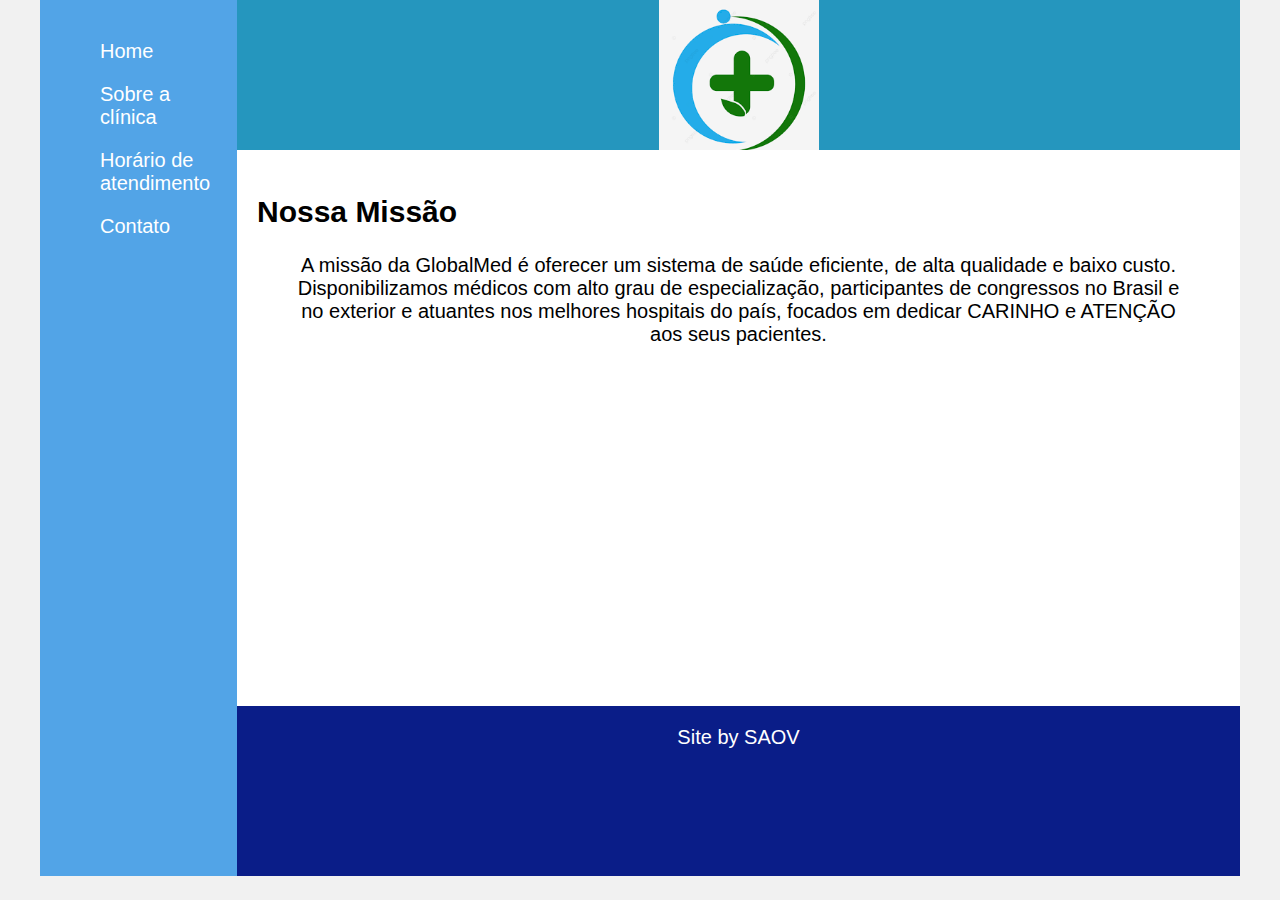
<file: index.html>
<!DOCTYPE html>
<html lang="en">
<head>
    <meta charset="UTF-8">
    <meta http-equiv="X-UA-Compatible" content="IE=edge">
    <meta name="viewport" content="width=device-width, initial-scale=1.0">
    <link rel="stylesheet" href="base.css">
    <title>Desafio 02</title>
</head>
<body>
    <div class="wrapper">
        <div class="menu">
            <ul>
                <li><a href="index.html">Home</a></li>
                <li><a href="sobre.html">Sobre a clínica</a></li>
                <li><a href="horario.html">Horário de atendimento</a></li>
                <li><a href="contato.html">Contato</a></li>
            </ul>
        </div>
        <div class="main">

            <div class="header">
                <img src="logo01.png" width="160px">
            </div>
            <div class="content">
                <h2>Nossa Missão</h2>
                <blockquote>
                    A missão da GlobalMed é oferecer um sistema de saúde eficiente, de alta qualidade e baixo custo. Disponibilizamos médicos com alto grau de especialização, participantes de congressos no Brasil e no exterior e atuantes nos melhores hospitais do país, focados em dedicar CARINHO e ATENÇÃO aos seus pacientes.
                </blockquote>
                <iframe width="560" height="315" src="https://www.youtube.com/embed/28D3bnvWu84" title="YouTube video player" frameborder="0" allow="accelerometer; autoplay; clipboard-write; encrypted-media; gyroscope; picture-in-picture; web-share" allowfullscreen></iframe>
            </div>
            <div class="footer">
                Site by SAOV
            </div>
        </div>
    </div>
</body>
</html>
</file>
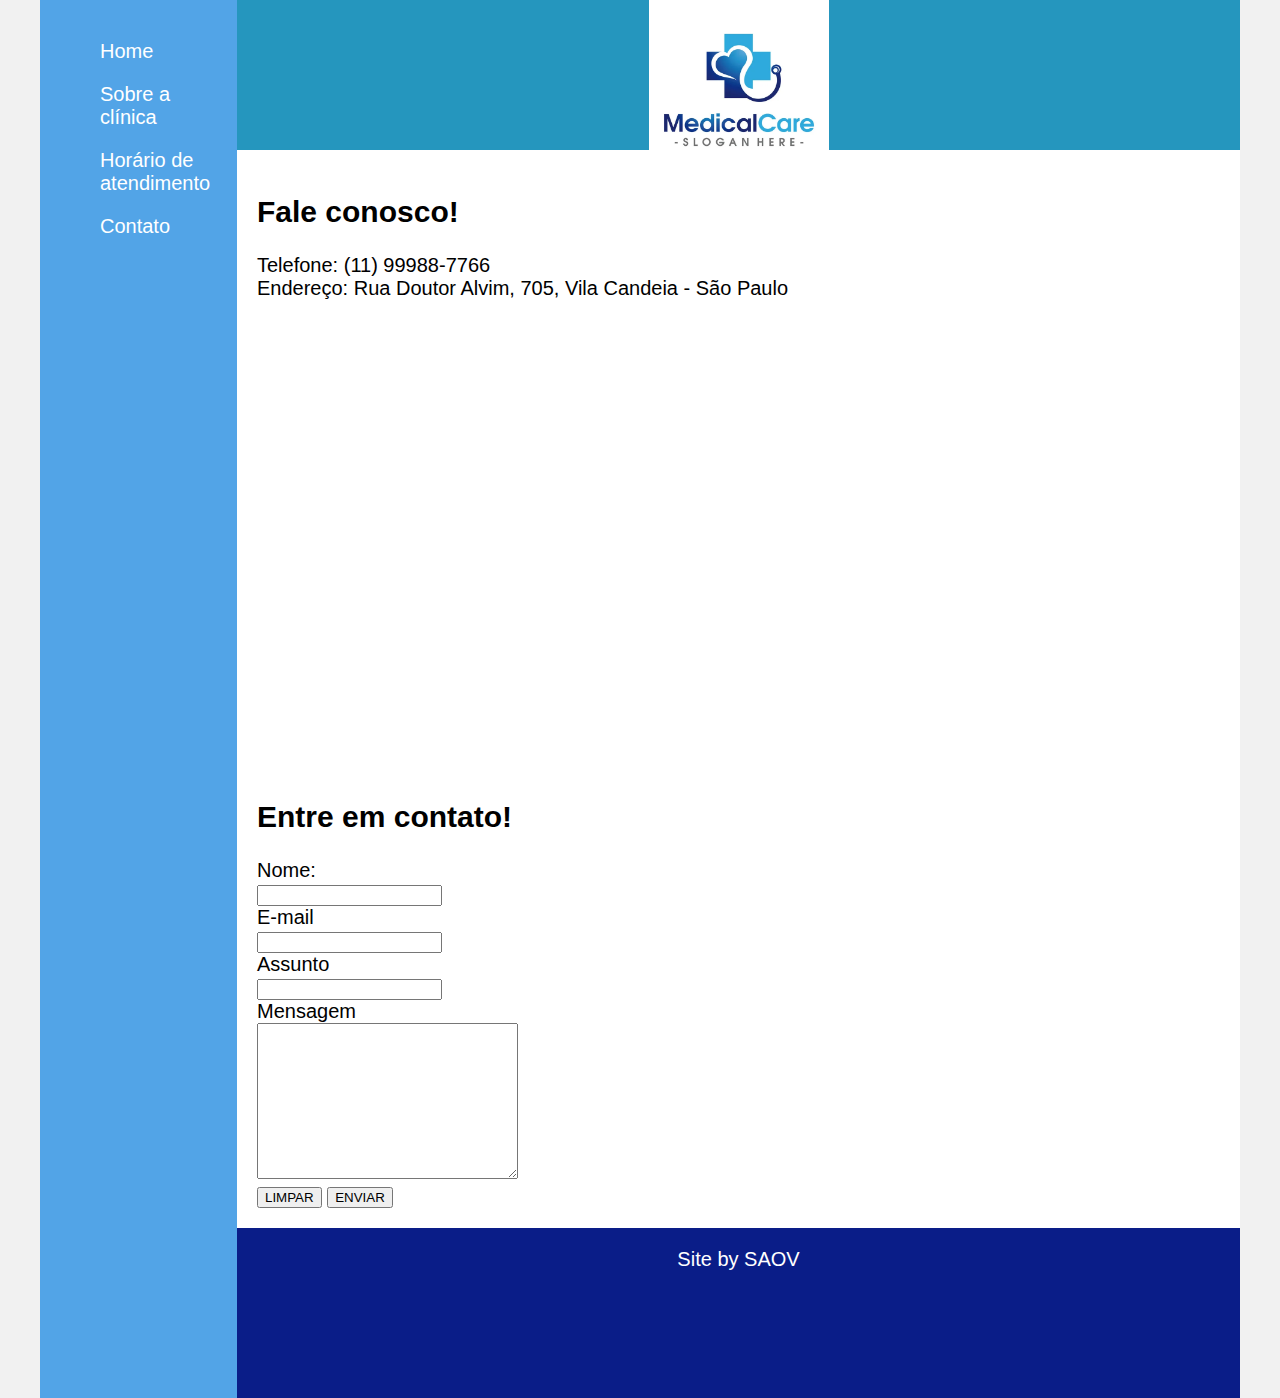
<file: contato.html>
<!DOCTYPE html>
<html lang="en">
<head>
    <meta charset="UTF-8">
    <meta http-equiv="X-UA-Compatible" content="IE=edge">
    <meta name="viewport" content="width=device-width, initial-scale=1.0">
    <link rel="stylesheet" href="base.css">
    <title>Desafio 02</title>
</head>
<body>
    <div class="wrapper">
        <div class="menu">
            <ul>
                <li><a href="index.html">Home</a></li>
                <li><a href="sobre.html">Sobre a clínica</a></li>
                <li><a href="horario.html">Horário de atendimento</a></li>
                <li><a href="contato.html">Contato</a></li>
            </ul>
        </div>
        <div class="main">
            <div class="header">
                <img src="logo04.jpg" width="180">
            </div>
            <div class="content">
                <h2>Fale conosco!</h2>
                <p>Telefone: (11) 99988-7766</br>
                Endereço: Rua Doutor Alvim, 705, Vila Candeia - São Paulo</p>
                <iframe src="https://www.google.com/maps/embed?pb=!1m18!1m12!1m3!1d3657.6661781685407!2d-46.64339572380501!3d-23.544506078811512!2m3!1f0!2f0!3f0!3m2!1i1024!2i768!4f13.1!3m3!1m2!1s0x94ce5851e93d8f0d%3A0x3764b97f4f41015!2sR.%20Bar%C3%A3o%20de%20Itapetininga%20-%20Rep%C3%BAblica%2C%20S%C3%A3o%20Paulo%20-%20SP!5e0!3m2!1spt-PT!2sbr!4v1687605069460!5m2!1spt-PT!2sbr" width="600" height="450" style="border:0;" allowfullscreen="" loading="lazy" referrerpolicy="no-referrer-when-downgrade"></iframe>
                <h2>Entre em contato!</h2>
                <form action="">
                    <label>Nome:</label><br>
                    <input type="text"><br>
                    <label>E-mail</label><br>
                    <input type="email"><br>
                    <label >Assunto</label><br>
                    <input type="text"><br>
                    <label >Mensagem</label><br>
                    <textarea name="" id="" cols="30" rows="10"></textarea><br>
                    <input type="reset" value="LIMPAR">
                    <input type="submit" value="ENVIAR">
                </form>
            </div>
            <div class="footer">
                Site by SAOV
            </div>
        </div>
    </div>
</body>
</html>
</file>
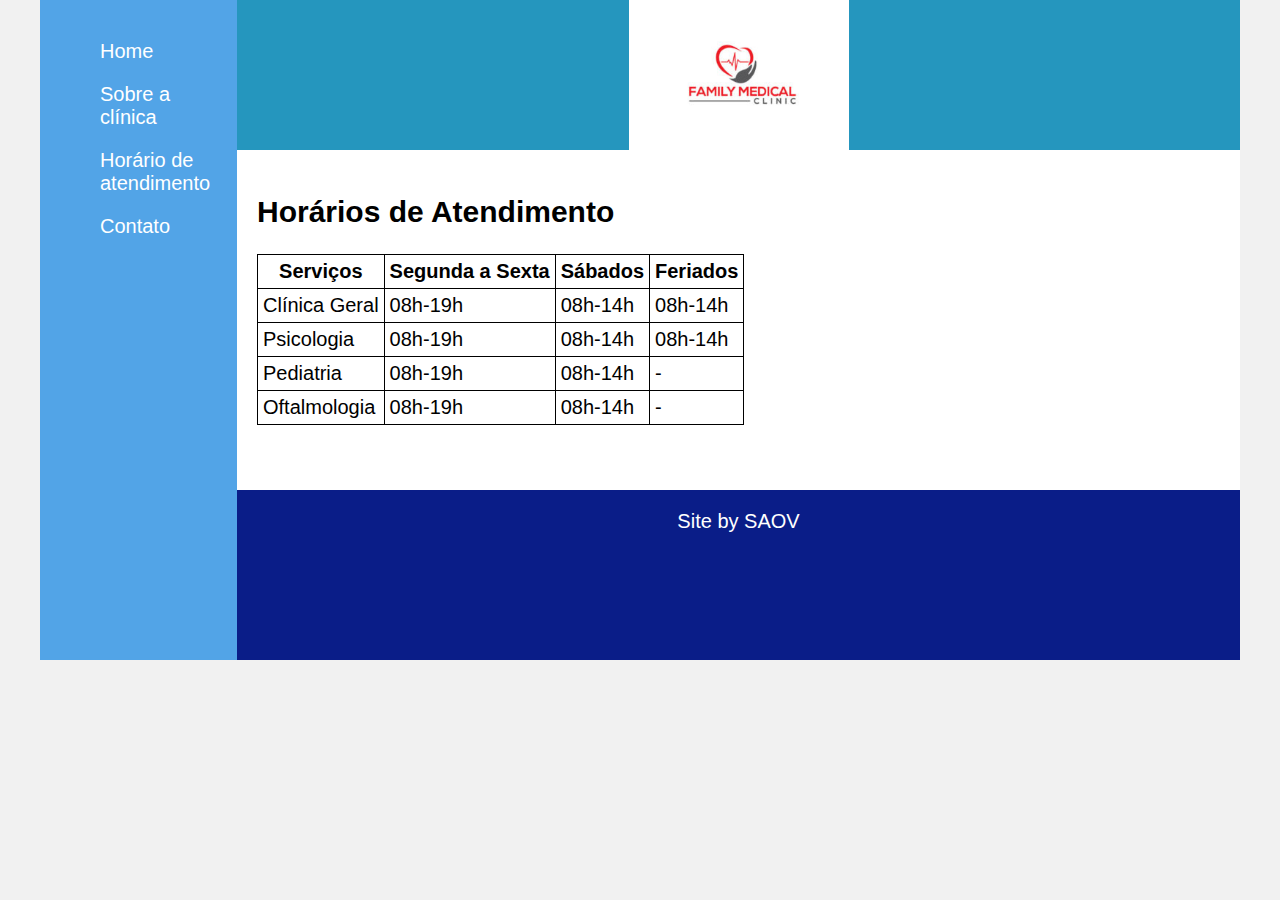
<file: horario.html>
<!DOCTYPE html>
<html lang="en">
<head>
    <meta charset="UTF-8">
    <meta http-equiv="X-UA-Compatible" content="IE=edge">
    <meta name="viewport" content="width=device-width, initial-scale=1.0">
    <link rel="stylesheet" href="base.css">
    <title>Desafio 02</title>
</head>
<body>
    <div class="wrapper">
        <div class="menu">
            <ul>
                <li><a href="index.html">Home</a></li>
                <li><a href="sobre.html">Sobre a clínica</a></li>
                <li><a href="horario.html">Horário de atendimento</a></li>
                <li><a href="contato.html">Contato</a></li>
            </ul>
        </div>
        <div class="main">
            <div class="header">
                <img src="logo03.jpg" width="220px">
            </div>
            <div class="content">
                <h2>Horários de Atendimento</h2>
                <table>
                    <thead>
                        <tr>
                            <th>Serviços</th>
                            <th>Segunda a Sexta</th>
                            <th>Sábados</th>
                            <th>Feriados</th>
                        </tr>
                    </thead>
                    <tbody>
                        <tr>
                            <td>Clínica Geral</td>
                            <td>08h-19h</td>
                            <td>08h-14h</td>
                            <td>08h-14h</td>
                        </tr>
                        <tr>
                            <td>Psicologia</td>
                            <td>08h-19h</td>
                            <td>08h-14h</td>
                            <td>08h-14h</td>
                        </tr>
                        <tr>
                            <td>Pediatria</td>
                            <td>08h-19h</td>
                            <td>08h-14h</td>
                            <td>-</td>
                        </tr>
                        <tr>
                            <td>Oftalmologia</td>
                            <td>08h-19h</td>
                            <td>08h-14h</td>
                            <td>-</td>
                        </tr>
                    </tbody>
                </table>
            </div>
            <div class="footer">
                Site by SAOV
            </div>
        </div>
    </div>
</body>
</html>
</file>
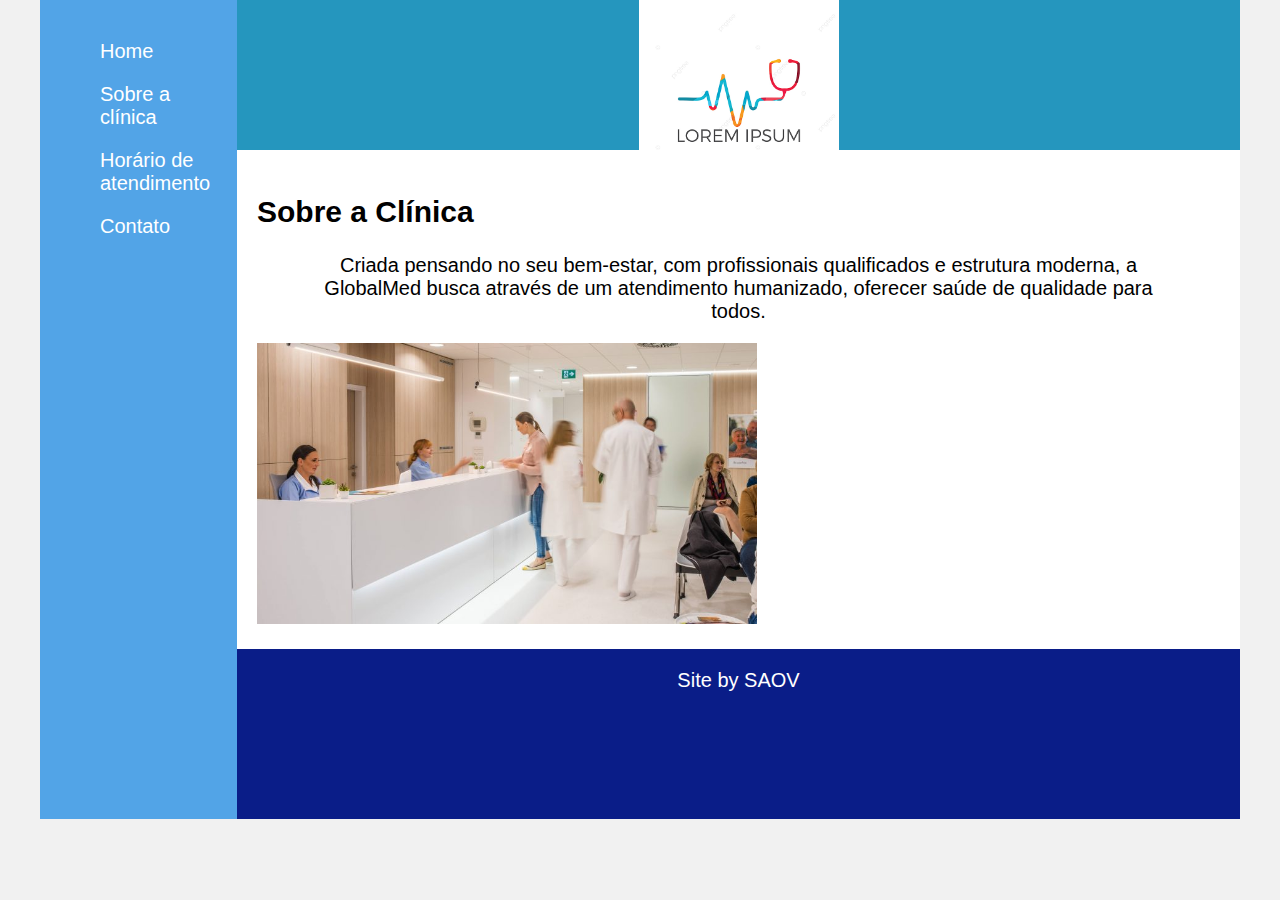
<file: sobre.html>
<!DOCTYPE html>
<html lang="en">
<head>
    <meta charset="UTF-8">
    <meta http-equiv="X-UA-Compatible" content="IE=edge">
    <meta name="viewport" content="width=device-width, initial-scale=1.0">
    <link rel="stylesheet" href="base.css">
    <title>Desafio 02</title>
</head>
<body>
    <div class="wrapper">
        <div class="menu">
            <ul>
                <li><a href="index.html">Home</a></li>
                <li><a href="sobre.html">Sobre a clínica</a></li>
                <li><a href="horario.html">Horário de atendimento</a></li>
                <li><a href="contato.html">Contato</a></li>
            </ul>
        </div>
        <div class="main">

            <div class="header">
                <img src="logo02.jpg" width="200">
            </div>
            <div class="content">
                <h2>Sobre a Clínica</h2>
                <blockquote>Criada pensando no seu bem-estar, com profissionais qualificados e estrutura moderna, a GlobalMed busca através de um atendimento humanizado, oferecer saúde de qualidade para todos.</blockquote>
                <img src="room.jpeg" width="500">
            </div>
            <div class="footer">
                Site by SAOV
            </div>
        </div>
    </div>
</body>
</html>
</file>
<file: base.css>
html, body {
    margin: 0;
}
body {
    background-color: #f1f1f1;
    display: flex;
    justify-content: center;
    font-size: 20px;
    font-family: Arial, Helvetica, sans-serif;
}

.wrapper {
    width: 1200px;
    display: flex;
    margin: 0 auto;
    background-color: #2596be;
}
.main {
    display: flex;
    flex-flow: column;
    width: 85%;
}
.menu {
    width: 15%;
    background-color: rgb(82, 164, 231);
    padding: 10px;
}
.menu ul li{
    list-style: none;
    padding: 10px;
}
.menu a{
    color:#ffffff;
    text-decoration: none;
}
.header {
    margin: auto;
    height: 150px;
}
.content {
    background-color: white;
    min-height: 300px;
    padding: 20px;
}

table, th, td{
    padding: 5px;
    border-collapse: collapse;
    border: solid 1px;
}
blockquote{
    text-align: center;
}
.footer {
    background-color: rgb(10, 29, 136);
    min-height: 150px;
    text-align: center;
    color: #ffffff;
    padding-top: 20px;
}
</file>
